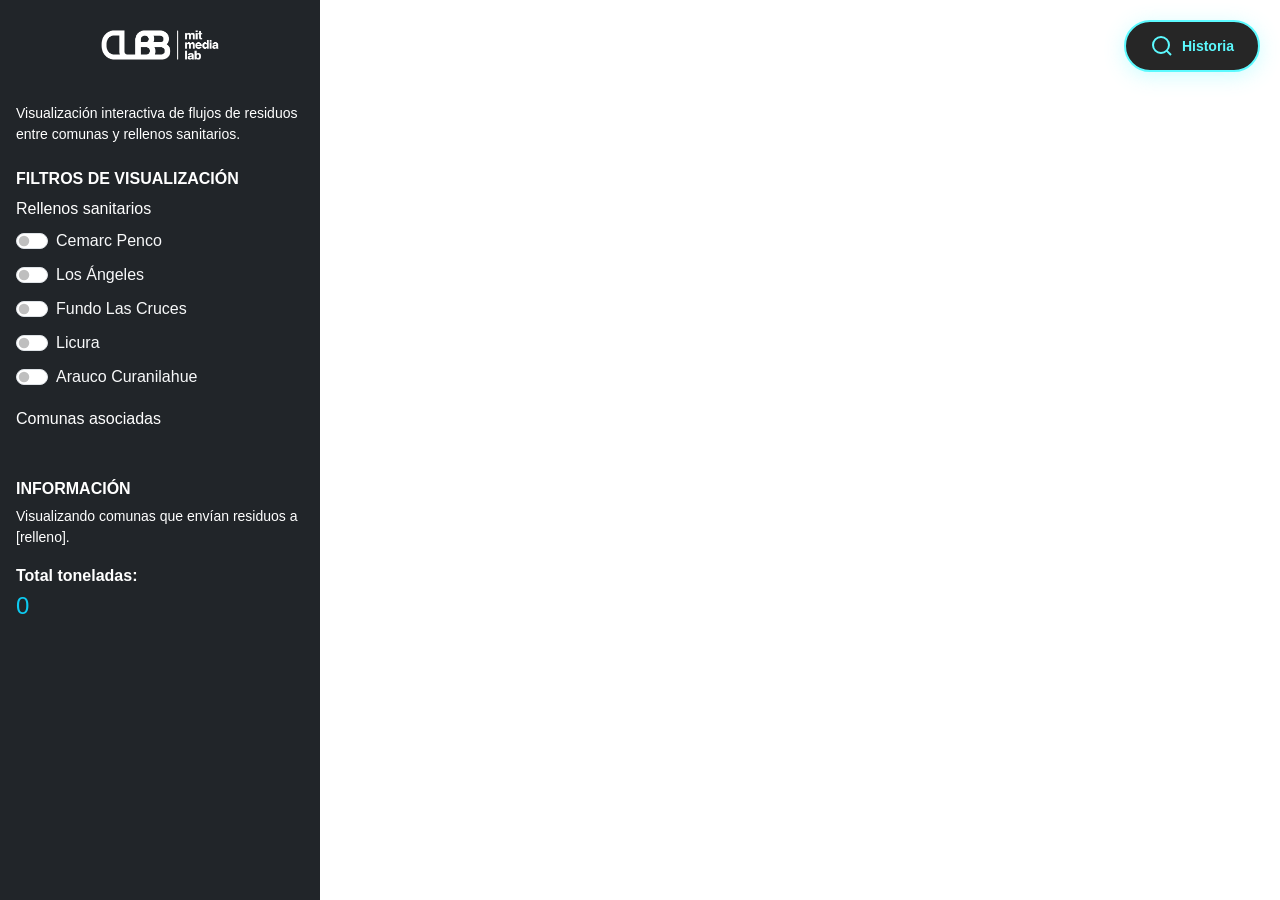
<file: index.html>
<!DOCTYPE html>
<html lang="es">
<head>
  <meta charset="UTF-8" />
  <meta name="viewport" content="width=device-width, initial-scale=1.0, user-scalable=no, maximum-scale=1.0" />
  <title>Basura en Biobío</title>

  <!-- Mapbox & Bootstrap -->
  <script src="https://api.mapbox.com/mapbox-gl-js/v2.15.0/mapbox-gl.js"></script>
  <link href="https://api.mapbox.com/mapbox-gl-js/v2.15.0/mapbox-gl.css" rel="stylesheet" />
  <link href="https://cdn.jsdelivr.net/npm/bootstrap@5.3.3/dist/css/bootstrap.min.css" rel="stylesheet">

  <!-- Estilos -->
  <link href="flujos.css" rel="stylesheet">
  <link href="story.css" rel="stylesheet">
</head>

<body>

<!-- 🔄 Toggle de Modos -->
<button id="mode-toggle" class="mode-toggle-btn" title="Cambiar modo">
  <span class="mode-icon explore-icon">
    <svg width="24" height="24" viewBox="0 0 24 24" fill="none" stroke="currentColor" stroke-width="2">
      <circle cx="11" cy="11" r="8"></circle>
      <path d="M21 21l-4.35-4.35"></path>
    </svg>
  </span>
  <span class="mode-icon story-icon" style="display:none;">
    <svg width="24" height="24" viewBox="0 0 24 24" fill="none" stroke="currentColor" stroke-width="2">
      <path d="M4 19.5A2.5 2.5 0 0 1 6.5 17H20"></path>
      <path d="M6.5 2H20v20H6.5A2.5 2.5 0 0 1 4 19.5v-15A2.5 2.5 0 0 1 6.5 2z"></path>
    </svg>
  </span>
  <span class="mode-text">Historia</span>
</button>

<div class="container-fluid">
  <div class="row">

    <!-- 📷 Panel Lateral (Solo modo exploración) -->
    <div id="explore-panel" class="col-md-3 bg-dark text-white vh-100 p-3 overflow-auto">

      <!-- Section 1: Branding -->
      <div class="text-center mb-4">
        <img src="./assets/citylab-logo.png" alt="City Lab Biobío" class="img-fluid mb-2" style="max-width: 150px;">
        <p class="small" style="text-align: left;">
          <br>
          Visualización interactiva de flujos de residuos entre comunas y rellenos sanitarios.
        </p>
      </div>

      <!-- Section 2: Filters -->
      <div class="mb-4">
        <h6 class="fw-bold text-uppercase">Filtros de Visualización</h6>

        <label class="form-label">Rellenos sanitarios</label>
        <div class="d-grid gap-2">
          <div class="form-check form-switch text-light">
            <input class="form-check-input" type="checkbox" value="Relleno Cemarc Penco">
            <label class="form-check-label">Cemarc Penco</label>
          </div>
          <div class="form-check form-switch text-light">
            <input class="form-check-input" type="checkbox" value="Relleno Los Ángeles">
            <label class="form-check-label">Los Ángeles</label>
          </div>
          <div class="form-check form-switch text-light">
            <input class="form-check-input" type="checkbox" value="Relleno Fundo Las Cruces">
            <label class="form-check-label">Fundo Las Cruces</label>
          </div>
          <div class="form-check form-switch text-light">
            <input class="form-check-input" type="checkbox" value="Vertedero Licura">
            <label class="form-check-label">Licura</label>
          </div>
          <div class="form-check form-switch text-light">
            <input class="form-check-input" type="checkbox" value="Relleno Sanitario Arauco Curanilahue">
            <label class="form-check-label">Arauco Curanilahue</label>
          </div>
        </div>

        <label class="form-label mt-3">Comunas asociadas</label>
        <div id="comunaList" class="comuna-tag-container"></div>

      </div>

      <!-- Section 3: Info + Chart -->
      <div>
        <h6 class="fw-bold text-uppercase">Información</h6>
        <p id="comunaSummaryText" class="small">
          Visualizando comunas que envían residuos a <span id="rellenoNameText">[relleno]</span>.
        </p>

        <div class="mb-2">
          <strong>Total toneladas:</strong>
          <div class="fs-4 text-info" id="toneladasCounter">0</div>
        </div>
      </div>
    </div>

    <!-- 📶 Contenedor del Mapa -->
    <div id="map-container" class="col-md-9 p-0 position-relative" style="z-index: 0;">
      <div class="position-absolute top-0 start-0 w-100 h-100">
        <div id="map" class="w-100 h-100" style="z-index: 0;"></div>
        <canvas id="flow" class="position-absolute top-0 start-0 w-100 h-100" style="pointer-events: none; z-index: 1;"></canvas>
        <div id="label-container" class="position-absolute top-0 start-0 w-100 h-100" style="z-index: 2;"></div>
      </div>
    </div>
  </div>
</div>

<!-- 📗 Scripts -->
<script type="module">
  import { visualizationAPI } from './main.js';
  import { initStory } from './story.js';

  // 🔍 Detectar modo desde URL
  const urlParams = new URLSearchParams(window.location.search);
  let currentMode = urlParams.get('mode') || 'explore';

  // 🎨 Aplicar modo inicial
  function applyMode(mode) {
    const explorePanel = document.getElementById('explore-panel');
    const mapContainer = document.getElementById('map-container');
    const modeToggleBtn = document.getElementById('mode-toggle');
    const modeText = modeToggleBtn.querySelector('.mode-text');
    const exploreIcon = modeToggleBtn.querySelector('.explore-icon');
    const storyIcon = modeToggleBtn.querySelector('.story-icon');

    if (mode === 'story') {
      // Modo Story
      document.body.classList.add('story-mode');
      document.body.classList.remove('explore-mode');
      explorePanel.style.display = 'none';
      mapContainer.classList.remove('col-md-9');
      mapContainer.classList.add('col-12');
      modeText.textContent = 'Explorar';
      exploreIcon.style.display = 'block';
      storyIcon.style.display = 'none';

      // 🔧 FIX: Forzar resize del mapa después de cambiar layout
      setTimeout(() => {
        if (window.visualizationAPI?.map) {
          window.visualizationAPI.map.resize();
          console.log('✅ Mapa redimensionado para modo story');
        }
      }, 100);

      setTimeout(() => {
        if (window.visualizationAPI?.map) {
          window.visualizationAPI.map.resize();
        }
      }, 300);

      // Iniciar storytelling
      initStory();

    } else {
      // Modo Explore
      document.body.classList.add('explore-mode');
      document.body.classList.remove('story-mode');
      explorePanel.style.display = 'block';
      mapContainer.classList.remove('col-12');
      mapContainer.classList.add('col-md-9');
      modeText.textContent = 'Historia';
      exploreIcon.style.display = 'none';
      storyIcon.style.display = 'block';

      // 🔧 FIX: Forzar resize del mapa después de cambiar layout
      setTimeout(() => {
        if (window.visualizationAPI?.map) {
          window.visualizationAPI.map.resize();
          console.log('✅ Mapa redimensionado para modo explore');
        }
      }, 100);
    }

    currentMode = mode;
  }

  // 🔄 Toggle entre modos
  document.getElementById('mode-toggle').addEventListener('click', () => {
    const newMode = currentMode === 'explore' ? 'story' : 'explore';

    // Actualizar URL sin recargar
    const newUrl = new URL(window.location);
    newUrl.searchParams.set('mode', newMode);
    window.history.pushState({}, '', newUrl);

    // Recargar página para cambiar modo limpiamente
    window.location.reload();
  });

  // Aplicar modo inicial
  applyMode(currentMode);

  // 🔧 FIX: Escuchar cuando el mapa esté listo y forzar resize
  window.addEventListener('visualizationReady', () => {
    setTimeout(() => {
      if (window.visualizationAPI?.map) {
        window.visualizationAPI.map.resize();
        console.log('✅ Resize final después de visualizationReady');
      }
    }, 200);
  });
</script>

<script type="module" src="main.js"></script>
<script type="module" src="panel.js"></script>

</body>
</html>
</file>
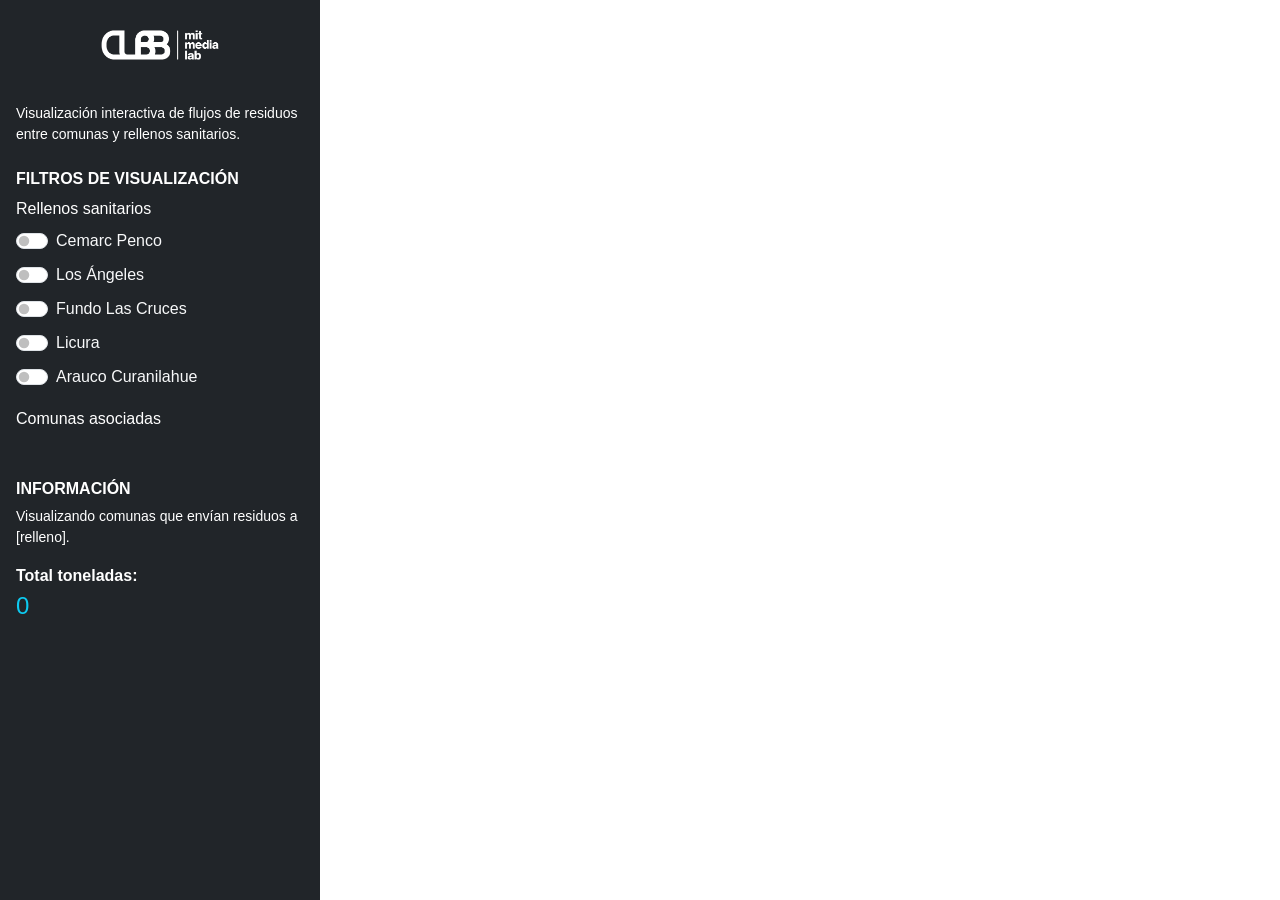
<file: flujos.html>
<!DOCTYPE html>
<html lang="en">
<head>
  <meta charset="UTF-8" />
  <title>Basura en Biobío</title>

  <!-- Mapbox & Bootstrap -->
  <script src="https://api.mapbox.com/mapbox-gl-js/v2.15.0/mapbox-gl.js"></script>
  <link href="https://api.mapbox.com/mapbox-gl-js/v2.15.0/mapbox-gl.css" rel="stylesheet" />

  <link href="https://cdn.jsdelivr.net/npm/bootstrap@5.3.3/dist/css/bootstrap.min.css" rel="stylesheet">
  <link href="flujos.css" rel="stylesheet">
</head>

<body>
<div class="container-fluid">
  <div class="row">

    <!-- 🔷 Left Panel -->
    <div class="col-md-3 bg-dark text-white vh-100 p-3 overflow-auto">

      <!-- Section 1: Branding -->
      <div class="text-center mb-4">
        <img src="./assets/citylab-logo.png" alt="City Lab Biobío" class="img-fluid mb-2" style="max-width: 150px;">
        <p class="small" style="text-align: left;">
          <br>
          Visualización interactiva de flujos de residuos entre comunas y rellenos sanitarios.
        </p>
      </div>

      <!-- Section 2: Filters -->
      <div class="mb-4">
        <h6 class="fw-bold text-uppercase">Filtros de Visualización</h6>

        <label class="form-label">Rellenos sanitarios</label>
        <div class="d-grid gap-2">
          <div class="form-check form-switch text-light">
            <input class="form-check-input" type="checkbox" value="Relleno Cemarc Penco">
            <label class="form-check-label">Cemarc Penco</label>
          </div>
          <div class="form-check form-switch text-light">
            <input class="form-check-input" type="checkbox" value="Relleno Los Ángeles">
            <label class="form-check-label">Los Ángeles</label>
          </div>
          <div class="form-check form-switch text-light">
            <input class="form-check-input" type="checkbox" value="Relleno Fundo Las Cruces">
            <label class="form-check-label">Fundo Las Cruces</label>
          </div>
          <div class="form-check form-switch text-light">
            <input class="form-check-input" type="checkbox" value="Vertedero Licura">
            <label class="form-check-label">Licura</label>
          </div>
          <div class="form-check form-switch text-light">
            <input class="form-check-input" type="checkbox" value="Relleno Sanitario Arauco Curanilahue">
            <label class="form-check-label">Arauco Curanilahue</label>
          </div>
        </div>

        <label class="form-label mt-3">Comunas asociadas</label>
        <div id="comunaList" class="comuna-tag-container"></div>

      </div>

      <!-- Section 3: Info + Chart -->
      <div>
        <h6 class="fw-bold text-uppercase">Información</h6>
        <p id="comunaSummaryText" class="small">
          Visualizando comunas que envían residuos a <span id="rellenoNameText">[relleno]</span>.
        </p>

        <div class="mb-2">
          <strong>Total toneladas:</strong>
          <div class="fs-4 text-info" id="toneladasCounter">0</div>
        </div>
      </div>
    </div>

    <!-- 🔶 Right Map Container -->
    <div class="col-md-9 p-0 position-relative" style="z-index: 0;">
      <div class="position-absolute top-0 start-0 w-100 h-100">
        <div id="map" class="w-100 h-100" style="z-index: 0;"></div>
        <canvas id="flow" class="position-absolute top-0 start-0 w-100 h-100" style="pointer-events: none; z-index: 1;"></canvas>
        <div id="label-container" class="position-absolute top-0 start-0 w-100 h-100" style="z-index: 2;"></div>
      </div>
    </div>
  </div>
</div>

<!-- 🔗 Scripts -->
<script type="module" src="main.js"></script>
<script type="module" src="panel.js"></script>
</body>
</html>
</file>
<file: flujos.css>
/* 🌐 Base Layout */
body {
    margin: 0;
    overflow: hidden;
    font-family: -apple-system, BlinkMacSystemFont, 'Segoe UI', Roboto, 'Helvetica Neue', Arial, sans-serif;
}

.col-md-9 {
    position: relative;
    overflow: hidden;
}

#map {
    z-index: 0;
}

/* 🔄 Toggle de Modo */
.mode-toggle-btn {
    position: fixed;
    top: 20px;
    right: 20px;
    z-index: 1000;
    background: rgba(0, 0, 0, 0.85);
    border: 2px solid #5cfaff;
    border-radius: 50px;
    padding: 12px 24px;
    color: #5cfaff;
    font-size: 14px;
    font-weight: 600;
    cursor: pointer;
    display: flex;
    align-items: center;
    gap: 8px;
    transition: all 0.3s ease;
    backdrop-filter: blur(10px);
    box-shadow: 0 4px 20px rgba(92, 250, 255, 0.3);
}

.mode-toggle-btn:hover {
    background: rgba(92, 250, 255, 0.2);
    border-color: #fff;
    color: #fff;
    transform: scale(1.05);
}

.mode-toggle-btn:active {
    transform: scale(0.95);
}

.mode-icon {
    display: flex;
    align-items: center;
}

/* 🖼️ Canvas Layer */
canvas#flow {
    position: absolute;
    top: 0;
    left: 0;
    width: 100%;
    height: 100%;
    z-index: 1;
    pointer-events: none;
}

/* 🏷️ Label Layer */
.label-container,
#label-container {
    position: absolute;
    top: 0;
    left: 0;
    z-index: 2;
    pointer-events: none;
}

/* 🟡 Relleno Labels */
.relleno-label {
    position: absolute;
    background: rgba(0, 0, 0, 1);
    color: #ffcc05;
    padding: 4px 8px;
    font-family: sans-serif;
    font-size: 12px;
    border-radius: 4px;
    white-space: nowrap;
    transform: translate(-50%, -100%);
    text-shadow: 0 0 4px #000;
}

/* 📍 Comuna Pin Wrapper */
.comuna-pin-wrapper {
    position: absolute;
    transform: translate(-50%, -100%);
    display: flex;
    flex-direction: column;
    align-items: center;
    z-index: 10;
}

/* 🔴 Pin Dot */
.comuna-pin-dot {
    width: 8px;
    height: 8px;
    background-color: #fff;
    border: 2px solid #5cfaff;
    border-radius: 50%;
    box-shadow: 0 0 6px #5cfaff;
    margin-bottom: 4px;
}

/* 🏷️ Floating Comuna Label */
.comuna-pin-label {
    background-color: rgba(0, 0, 0, 0.7);
    color: #fff;
    padding: 2px 6px;
    border-radius: 12px;
    font-size: 0.75em;
    white-space: nowrap;
    pointer-events: auto;
    transition: opacity 0.3s ease;
    cursor: pointer;
}

/* ✨ Selected Pin Label */
.comuna-pin-label.selected-comuna {
    background-color: #5cfaff;
    color: #000;
    font-weight: bold;
}

/* 🧩 Comuna Tag Container */
.comuna-tag-container {
    display: flex;
    flex-wrap: wrap;
    gap: 8px;
    padding: 8px;
}

/* 🏷️ Comuna Tags */
.comuna-tag {
    background-color: transparent;
    border-radius: 16px;
    padding: 6px 12px;
    font-size: 0.85em;
    color: var(--comuna-color);
    border: 2px solid var(--comuna-color);
    cursor: pointer;
    transition: background-color 0.3s, color 0.3s, transform 0.2s;
}

.comuna-tag:hover {
    transform: scale(1.05);
    border-color: #fff;
}

/* ✨ Selected Comuna Tag */
.comuna-tag.selected-comuna {
    background-color: var(--comuna-color);
    border-color: var(--comuna-color);
    color: #fff !important;
    font-weight: bold;
    animation: fadeInTag 0.4s ease-out;
}

/* 🎞️ Fade-in Animation */
@keyframes fadeInTag {
    from {
        background-color: transparent;
        color: currentColor;
        transform: scale(0.95);
        opacity: 0.5;
    }
    to {
        background-color: currentColor;
        color: #fff;
        transform: scale(1);
        opacity: 1;
    }
}

/* ━━━━━━━━━━━━━━━━━━━━━━━━━━━━━━━━━━━━━━━━━━━━━━━━━━━━━
   📱 RESPONSIVE - MOBILE & PORTRAIT
   ━━━━━━━━━━━━━━━━━━━━━━━━━━━━━━━━━━━━━━━━━━━━━━━━━━━━━ */

/* 📱 Móviles y Tablets (hasta 768px) */
@media (max-width: 768px) {
    /* Ocultar panel lateral en móviles por defecto */
    .explore-mode #explore-panel {
        position: fixed;
        bottom: -100%;
        left: 0;
        width: 100%;
        height: 50vh;
        z-index: 900;
        transition: bottom 0.3s ease;
        border-top-left-radius: 20px;
        border-top-right-radius: 20px;
        box-shadow: 0 -4px 20px rgba(0, 0, 0, 0.5);
    }

    /* Mostrar panel cuando esté activo */
    .explore-mode #explore-panel.active {
        bottom: 0;
    }

    /* Mapa ocupa toda la pantalla */
    .explore-mode #map-container {
        width: 100% !important;
        height: 100vh !important;
    }

    /* Ajustar toggle button */
    .mode-toggle-btn {
        top: 10px;
        right: 10px;
        padding: 10px 18px;
        font-size: 12px;
    }

    /* Labels más pequeños */
    .relleno-label {
        font-size: 10px;
        padding: 3px 6px;
    }

    .comuna-pin-label {
        font-size: 0.65em;
    }

    /* Tags más compactos */
    .comuna-tag {
        font-size: 0.75em;
        padding: 4px 10px;
    }
}

/* 📱 Portrait Mode (vertical) específico */
@media (orientation: portrait) {
    /* En modo story, aprovecha todo el alto */
    .story-mode #map-container {
        height: 100vh !important;
    }

    /* Ajustar UI del story para vertical */
    .story-mode .story-chapter-content {
        max-width: 90%;
        margin: 0 auto;
    }

    .story-mode .story-controls {
        padding: 15px 20px;
    }

    /* Dots de capítulos en vertical */
    .story-mode .story-chapters-indicator {
        flex-direction: column;
        right: 10px;
        top: 50%;
        transform: translateY(-50%);
        gap: 10px;
    }
}

/* 🖥️ Desktop - Landscape (horizontal) */
@media (orientation: landscape) and (min-width: 769px) {
    /* Layout normal de desktop */
    .explore-mode #explore-panel {
        display: block !important;
    }

    .explore-mode #map-container {
        width: 75% !important;
    }
}

/* 📱 Móviles muy pequeños (hasta 480px) */
@media (max-width: 480px) {
    .mode-toggle-btn {
        padding: 8px 14px;
        font-size: 11px;
    }

    .mode-text {
        display: none; /* Solo mostrar ícono */
    }

    .relleno-label {
        font-size: 9px;
        padding: 2px 4px;
    }

    /* Story content más compacto */
    .story-title {
        font-size: 1.2em !important;
    }

    .story-description {
        font-size: 0.9em !important;
    }
}

/* 🎨 Ajustes específicos para modo Story en móviles */
@media (max-width: 768px) {
    .story-mode #explore-panel {
        display: none !important; /* Siempre oculto en story mode */
    }

    .story-mode #map-container {
        width: 100% !important;
        height: 100vh !important;
    }

    .story-mode .mode-toggle-btn {
        background: rgba(0, 0, 0, 0.6);
        border-color: rgba(92, 250, 255, 0.6);
    }
}

/* 🎯 Touch gestures - Mejorar áreas táctiles */
@media (hover: none) and (pointer: coarse) {
    /* Detecta dispositivos touch */
    .comuna-pin-label {
        padding: 6px 12px; /* Más grande para touch */
    }

    .comuna-tag {
        padding: 8px 14px;
        font-size: 0.9em;
    }

    .story-btn {
        min-width: 48px;
        min-height: 48px; /* Tamaño mínimo recomendado para touch */
    }

    .chapter-dot {
        width: 16px !important;
        height: 16px !important;
    }
}

/* 🌓 Modo oscuro adicional (si el SO lo tiene) */
@media (prefers-color-scheme: dark) {
    body {
        background-color: #000;
    }
}

/* 🔋 Reducir animaciones si usuario prefiere */
@media (prefers-reduced-motion: reduce) {
    * {
        animation-duration: 0.01ms !important;
        animation-iteration-count: 1 !important;
        transition-duration: 0.01ms !important;
    }
}
</file>
<file: story.css>
/* ━━━━━━━━━━━━━━━━━━━━━━━━━━━━━━━━━━━━━━━━━━━━━━━━━━━━━
   📖 STORYTELLING STYLES
   ━━━━━━━━━━━━━━━━━━━━━━━━━━━━━━━━━━━━━━━━━━━━━━━━━━━━━ */

/* 🎬 Contenedor principal del story */
.story-container {
    position: fixed;
    top: 0;
    left: 0;
    width: 100%;
    height: 100vh;
    z-index: 100;
    pointer-events: none;
    display: flex;
    flex-direction: column;
}

.story-container > * {
    pointer-events: auto;
}

/* ━━━━━ Barra de Progreso ━━━━━ */
.story-progress-wrapper {
    position: absolute;
    top: 0;
    left: 0;
    right: 0;
    padding: 20px;
    background: linear-gradient(180deg, rgba(0,0,0,0.8) 0%, transparent 100%);
    z-index: 101;
    display: flex;
    align-items: center;
    gap: 15px;
}

.story-progress-bar {
    flex: 1;
    height: 4px;
    background: rgba(255, 255, 255, 0.2);
    border-radius: 2px;
    overflow: hidden;
}

.story-progress-fill {
    height: 100%;
    background: linear-gradient(90deg, #5cfaff, #00ff99);
    border-radius: 2px;
    transition: width 0.5s ease;
    box-shadow: 0 0 10px #5cfaff;
}

.story-progress-text {
    color: #fff;
    font-size: 14px;
    font-weight: 600;
    white-space: nowrap;
    text-shadow: 0 2px 4px rgba(0,0,0,0.5);
}

/* ━━━━━ Contenido del Capítulo ━━━━━ */
.story-chapter-content {
    position: absolute;
    bottom: 120px;
    left: 50%;
    transform: translateX(-50%);
    max-width: 600px;
    width: 90%;
    padding: 30px;
    background: rgba(0, 0, 0, 0.85);
    backdrop-filter: blur(10px);
    border-radius: 20px;
    border: 1px solid rgba(92, 250, 255, 0.3);
    box-shadow: 0 10px 40px rgba(0, 0, 0, 0.6);
    opacity: 0;
    transition: opacity 0.5s ease, transform 0.5s ease;
    z-index: 102;
}

.story-chapter-content.visible {
    opacity: 1;
}

.story-title {
    color: #5cfaff;
    font-size: 1.8em;
    font-weight: 700;
    margin: 0 0 15px 0;
    line-height: 1.3;
}

.story-description {
    color: #fff;
    font-size: 1em;
    line-height: 1.6;
    margin: 0;
    opacity: 0.95;
}

/* ━━━━━ Overlay de Estadísticas ━━━━━ */
.story-stats-overlay {
    position: absolute;
    top: 100px;
    right: 30px;
    padding: 20px;
    background: rgba(0, 0, 0, 0.8);
    backdrop-filter: blur(10px);
    border-radius: 15px;
    border: 2px solid #5cfaff;
    box-shadow: 0 8px 32px rgba(92, 250, 255, 0.3);
    opacity: 0;
    transform: translateX(20px);
    transition: opacity 0.5s ease, transform 0.5s ease;
    z-index: 103;
}

.story-stats-overlay.visible {
    opacity: 1;
    transform: translateX(0);
}

.stats-grid {
    display: grid;
    grid-template-columns: repeat(auto-fit, minmax(120px, 1fr));
    gap: 15px;
}

.stat-item {
    text-align: center;
}

.stat-value {
    font-size: 2em;
    font-weight: 700;
    color: #5cfaff;
    line-height: 1;
    text-shadow: 0 0 10px rgba(92, 250, 255, 0.5);
}

.stat-label {
    font-size: 0.75em;
    color: rgba(255, 255, 255, 0.7);
    margin-top: 5px;
    text-transform: uppercase;
    letter-spacing: 0.5px;
}

.stat-item-recycle .stat-value {
    color: #8EE89E;
    text-shadow: 0 0 10px rgba(142, 232, 158, 0.5);
}

.stat-highlight {
    margin-top: 15px;
    padding-top: 15px;
    border-top: 1px solid rgba(255, 255, 255, 0.2);
    color: #ffcc05;
    font-weight: 600;
    font-size: 0.9em;
    text-align: center;
}

/* ━━━━━ Controles de Navegación ━━━━━ */
.story-controls {
    position: absolute;
    bottom: 30px;
    left: 50%;
    transform: translateX(-50%);
    display: flex;
    align-items: center;
    gap: 15px;
    padding: 10px 20px;
    background: rgba(0, 0, 0, 0.8);
    backdrop-filter: blur(10px);
    border-radius: 50px;
    border: 2px solid rgba(92, 250, 255, 0.5);
    box-shadow: 0 8px 32px rgba(0, 0, 0, 0.5);
    z-index: 104;
}

.story-btn {
    background: transparent;
    border: none;
    color: #5cfaff;
    cursor: pointer;
    padding: 10px;
    border-radius: 50%;
    transition: all 0.3s ease;
    display: flex;
    align-items: center;
    justify-content: center;
}

.story-btn:hover {
    background: rgba(92, 250, 255, 0.2);
    transform: scale(1.1);
}

.story-btn:active {
    transform: scale(0.95);
}

.story-btn-play {
    background: #5cfaff;
    color: #000;
    padding: 12px;
}

.story-btn-play:hover {
    background: #00ff99;
}

/* ━━━━━ Indicadores de Capítulos (Dots) ━━━━━ */
.story-chapters-indicator {
    position: absolute;
    right: 30px;
    bottom: 50%;
    transform: translateY(50%);
    display: flex;
    flex-direction: column;
    gap: 12px;
    z-index: 105;
}

.chapter-dot {
    width: 12px;
    height: 12px;
    border-radius: 50%;
    background: rgba(255, 255, 255, 0.3);
    border: 2px solid transparent;
    cursor: pointer;
    transition: all 0.3s ease;
}

.chapter-dot:hover {
    background: rgba(92, 250, 255, 0.5);
    transform: scale(1.2);
}

.chapter-dot.active {
    background: #5cfaff;
    border-color: #fff;
    box-shadow: 0 0 10px #5cfaff;
    transform: scale(1.3);
}

/* ━━━━━━━━━━━━━━━━━━━━━━━━━━━━━━━━━━━━━━━━━━━━━━━━━━━━━
   📱 RESPONSIVE - MOBILE STORY MODE
   ━━━━━━━━━━━━━━━━━━━━━━━━━━━━━━━━━━━━━━━━━━━━━━━━━━━━━ */

@media (max-width: 768px) {
    /* Progreso más compacto */
    .story-progress-wrapper {
        padding: 15px;
        gap: 10px;
    }

    .story-progress-text {
        font-size: 12px;
    }

    /* Contenido del capítulo adaptado */
    .story-chapter-content {
        bottom: 100px;
        width: 85%;
        padding: 20px;
    }

    .story-title {
        font-size: 1.4em;
    }

    .story-description {
        font-size: 0.9em;
    }

    /* Stats en la parte superior en móvil */
    .story-stats-overlay {
        top: 70px;
        right: 15px;
        left: 15px;
        padding: 15px;
    }

    .stats-grid {
        grid-template-columns: repeat(2, 1fr);
        gap: 10px;
    }

    .stat-value {
        font-size: 1.5em;
    }

    .stat-label {
        font-size: 0.7em;
    }

    /* Controles más grandes para touch */
    .story-controls {
        bottom: 20px;
        padding: 8px 15px;
        gap: 12px;
    }

    .story-btn {
        padding: 12px;
        min-width: 48px;
        min-height: 48px;
    }

    .story-btn-play {
        padding: 14px;
    }

    /* Dots más accesibles */
    .story-chapters-indicator {
        right: 15px;
        gap: 10px;
    }

    .chapter-dot {
        width: 10px;
        height: 10px;
    }
}

/* 📱 Portrait específico */
@media (orientation: portrait) {
    .story-chapter-content {
        bottom: 140px;
        max-width: 90%;
    }

    /* Stats arriba del todo */
    .story-stats-overlay {
        top: 60px;
    }

    /* Dots a la derecha verticalmente */
    .story-chapters-indicator {
        flex-direction: column;
        right: 10px;
        bottom: 50%;
        transform: translateY(50%);
    }
}

/* 🖥️ Desktop - Landscape */
@media (orientation: landscape) and (min-width: 769px) {
    .story-chapter-content {
        max-width: 700px;
        padding: 40px;
    }

    .story-title {
        font-size: 2.2em;
    }

    .story-stats-overlay {
        right: 50px;
        top: 120px;
    }

    .stats-grid {
        grid-template-columns: repeat(auto-fit, minmax(140px, 1fr));
    }
}

/* 📱 Móviles muy pequeños */
@media (max-width: 480px) {
    .story-chapter-content {
        bottom: 90px;
        padding: 15px;
    }

    .story-title {
        font-size: 1.2em;
    }

    .story-description {
        font-size: 0.85em;
    }

    .story-stats-overlay {
        top: 60px;
        right: 10px;
        left: 10px;
        padding: 12px;
    }

    .stat-value {
        font-size: 1.3em;
    }

    .story-controls {
        bottom: 15px;
        padding: 6px 12px;
    }
}

/* ━━━━━ Animaciones ━━━━━ */
@keyframes fadeInUp {
    from {
        opacity: 0;
        transform: translateY(20px);
    }
    to {
        opacity: 1;
        transform: translateY(0);
    }
}

@keyframes pulse {
    0%, 100% {
        opacity: 1;
    }
    50% {
        opacity: 0.5;
    }
}

/* Pulse en el dot activo */
.chapter-dot.active {
    animation: pulse 2s ease-in-out infinite;
}

/* ━━━━━ Accesibilidad ━━━━━ */
.story-btn:focus-visible,
.chapter-dot:focus-visible {
    outline: 2px solid #5cfaff;
    outline-offset: 4px;
}

/* Reducir movimiento si el usuario lo prefiere */
@media (prefers-reduced-motion: reduce) {
    .story-chapter-content,
    .story-stats-overlay,
    .story-progress-fill,
    .story-btn,
    .chapter-dot {
        transition-duration: 0.01ms !important;
        animation-duration: 0.01ms !important;
    }
}
</file>
